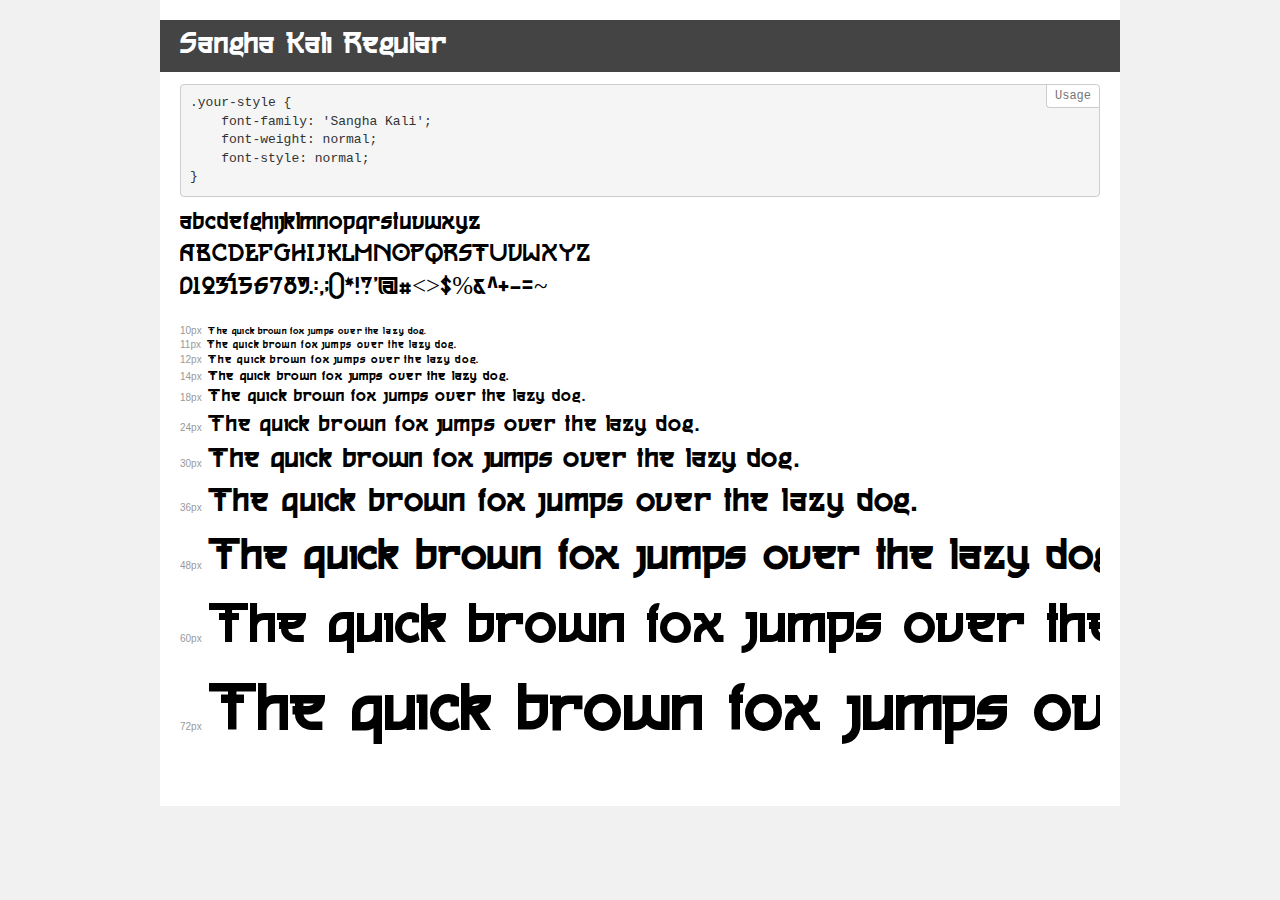
<file: assets/fonts/font/demo.html>
<!DOCTYPE html>
<html>
<head>
    <meta charset="utf-8">
    <meta http-equiv="X-UA-Compatible" content="IE=edge">
    <meta name="viewport" content="width=device-width, initial-scale=1">
    <meta name="robots" content="noindex, noarchive">
    <meta name="format-detection" content="telephone=no">
    <title>Transfonter demo</title>
    <link href="stylesheet.css" rel="stylesheet">
    <style>
        /*
        http://meyerweb.com/eric/tools/css/reset/
        v2.0 | 20110126
        License: none (public domain)
        */
        html, body, div, span, applet, object, iframe,
        h1, h2, h3, h4, h5, h6, p, blockquote, pre,
        a, abbr, acronym, address, big, cite, code,
        del, dfn, em, img, ins, kbd, q, s, samp,
        small, strike, strong, sub, sup, tt, var,
        b, u, i, center,
        dl, dt, dd, ol, ul, li,
        fieldset, form, label, legend,
        table, caption, tbody, tfoot, thead, tr, th, td,
        article, aside, canvas, details, embed,
        figure, figcaption, footer, header, hgroup,
        menu, nav, output, ruby, section, summary,
        time, mark, audio, video {
            margin: 0;
            padding: 0;
            border: 0;
            font-size: 100%;
            font: inherit;
            vertical-align: baseline;
        }
        /* HTML5 display-role reset for older browsers */
        article, aside, details, figcaption, figure,
        footer, header, hgroup, menu, nav, section {
            display: block;
        }
        body {
            line-height: 1;
        }
        ol, ul {
            list-style: none;
        }
        blockquote, q {
            quotes: none;
        }
        blockquote:before, blockquote:after,
        q:before, q:after {
            content: '';
            content: none;
        }
        table {
            border-collapse: collapse;
            border-spacing: 0;
        }
        /* common styles */
        body {
            background: #f1f1f1;
            color: #000;
        }
        .page {
            background: #fff;
            width: 920px;
            margin: 0 auto;
            padding: 20px 20px 0 20px;
            overflow: hidden;
        }
        .font-container {
            overflow-x: auto;
            overflow-y: hidden;
            margin-bottom: 40px;
            line-height: 1.3;
            white-space: nowrap;
            padding-bottom: 5px;
        }
        h1 {
            position: relative;
            background: #444;
            font-size: 32px;
            color: #fff;
            padding: 10px 20px;
            margin: 0 -20px 12px -20px;
        }
        .letters {
            font-size: 25px;
            margin-bottom: 20px;
        }
        .s10:before {
            content: '10px';
        }
        .s11:before {
            content: '11px';
        }
        .s12:before {
            content: '12px';
        }
        .s14:before {
            content: '14px';
        }
        .s18:before {
            content: '18px';
        }
        .s24:before {
            content: '24px';
        }
        .s30:before {
            content: '30px';
        }
        .s36:before {
            content: '36px';
        }
        .s48:before {
            content: '48px';
        }
        .s60:before {
            content: '60px';
        }
        .s72:before {
            content: '72px';
        }
        .s10:before, .s11:before, .s12:before, .s14:before,
        .s18:before, .s24:before, .s30:before, .s36:before,
        .s48:before, .s60:before, .s72:before {
            font-family: Arial, sans-serif;
            font-size: 10px;
            font-weight: normal;
            font-style: normal;
            color: #999;
            padding-right: 6px;
        }
        pre {
            display: block;
            position: relative;
            padding: 9px;
            margin: 0 0 10px;
            font-family: Monaco, Menlo, Consolas, "Courier New", monospace !important;
            font-size: 13px;
            line-height: 1.428571429;
            color: #333;
            font-weight: normal !important;
            font-style: normal !important;
            background-color: #f5f5f5;
            border: 1px solid #ccc;
            overflow-x: auto;
            border-radius: 4px;
        }
        pre:after {
            display: block;
            position: absolute;
            right: 0;
            top: 0;
            content: 'Usage';
            line-height: 1;
            padding: 5px 8px;
            font-size: 12px;
            color: #767676;
            background-color: #fff;
            border: 1px solid #ccc;
            border-right: none;
            border-top: none;
            border-radius: 0 4px 0 4px;
            z-index: 10;
        }
        /* responsive */
        @media (max-width: 959px) {
            .page {
                width: auto;
                margin: 0;
            }
        }
    </style>
</head>
<body>
<div class="page">
    <div class="demo" style="font-family: 'Sangha Kali'; font-weight: normal; font-style: normal;">
        <h1>Sangha Kali Regular</h1>
        <pre>.your-style {
    font-family: 'Sangha Kali';
    font-weight: normal;
    font-style: normal;
}</pre>
        <div class="font-container">
            <p class="letters">
                abcdefghijklmnopqrstuvwxyz<br>
ABCDEFGHIJKLMNOPQRSTUVWXYZ<br>
                0123456789.:,;()*!?'@#<>$%&^+-=~
            </p>
            <p class="s10" style="font-size: 10px;">The quick brown fox jumps over the lazy dog.</p>
            <p class="s11" style="font-size: 11px;">The quick brown fox jumps over the lazy dog.</p>
            <p class="s12" style="font-size: 12px;">The quick brown fox jumps over the lazy dog.</p>
            <p class="s14" style="font-size: 14px;">The quick brown fox jumps over the lazy dog.</p>
            <p class="s18" style="font-size: 18px;">The quick brown fox jumps over the lazy dog.</p>
            <p class="s24" style="font-size: 24px;">The quick brown fox jumps over the lazy dog.</p>
            <p class="s30" style="font-size: 30px;">The quick brown fox jumps over the lazy dog.</p>
            <p class="s36" style="font-size: 36px;">The quick brown fox jumps over the lazy dog.</p>
            <p class="s48" style="font-size: 48px;">The quick brown fox jumps over the lazy dog.</p>
            <p class="s60" style="font-size: 60px;">The quick brown fox jumps over the lazy dog.</p>
            <p class="s72" style="font-size: 72px;">The quick brown fox jumps over the lazy dog.</p>
        </div>
    </div>
</div>
</body>
</html>
</file>
<file: assets/fonts/font/stylesheet.css>
@font-face {
    font-family: 'Sangha Kali';
    src: url('SanghaKali-Regular.eot');
    src: local('Sangha Kali Regular'), local('SanghaKali-Regular'),
        url('SanghaKali-Regular.eot?#iefix') format('embedded-opentype'),
        url('SanghaKali-Regular.woff2') format('woff2'),
        url('SanghaKali-Regular.woff') format('woff'),
        url('SanghaKali-Regular.ttf') format('truetype');
    font-weight: normal;
    font-style: normal;
}
</file>
